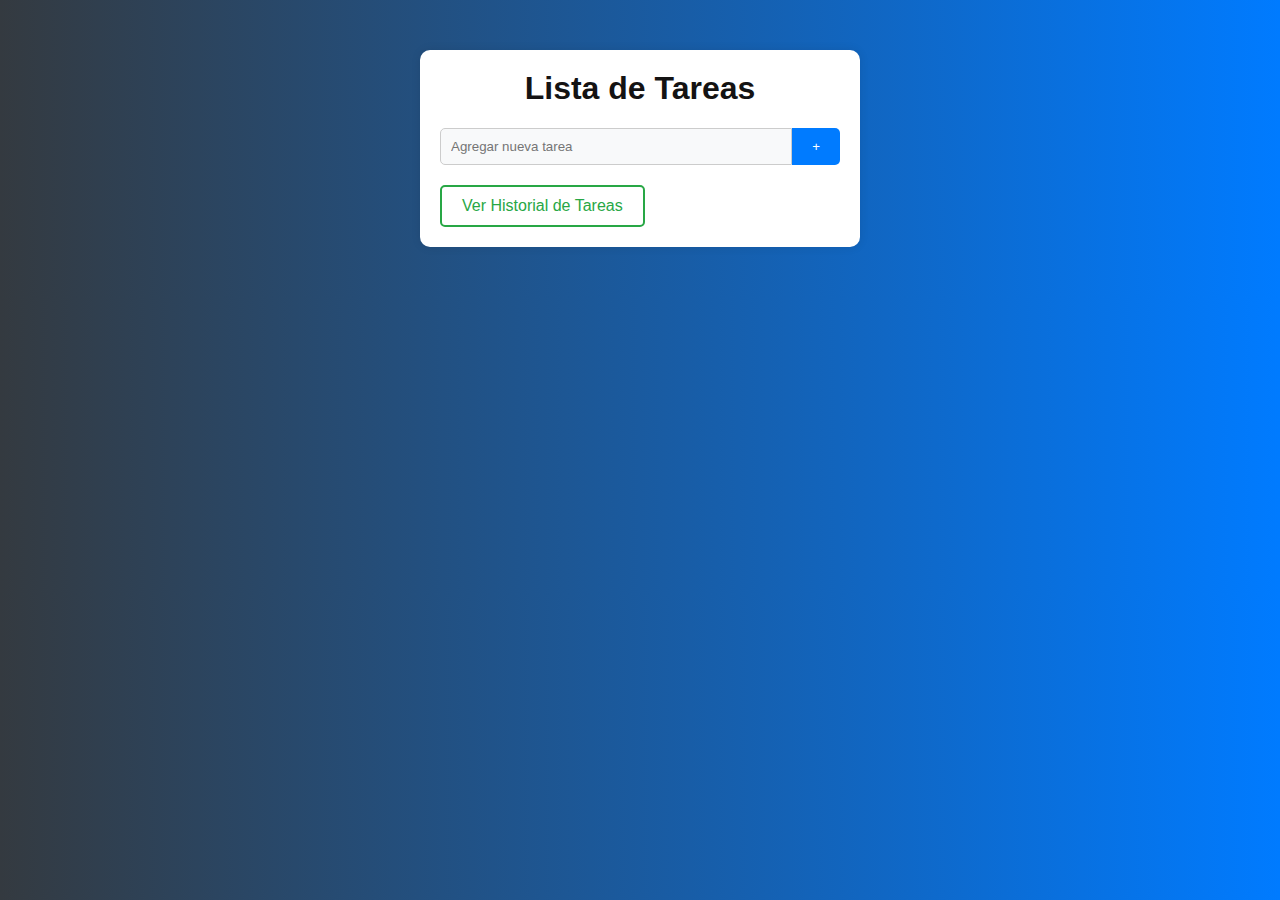
<file: index.html>
<!DOCTYPE html>
<html lang="en">
<head>
  <meta charset="UTF-8">
  <meta name="viewport" content="width=device-width, initial-scale=1.0">
  <title>Lista de Tareas</title>
  <link rel="stylesheet" href="styles.css">
</head>
<body>
  <div class="container">
    <h1>Lista de Tareas</h1>
    <form id="taskForm">
      <input type="text" id="taskInput" placeholder="Agregar nueva tarea">
      <button type="submit">+</button>
    </form>
    <ul id="taskList">
    </ul>
    <a href="historial.html" class="btn-history">Ver Historial de Tareas</a>
  </div>
  <script src="script.js"></script>
</body>
</html>
</file>
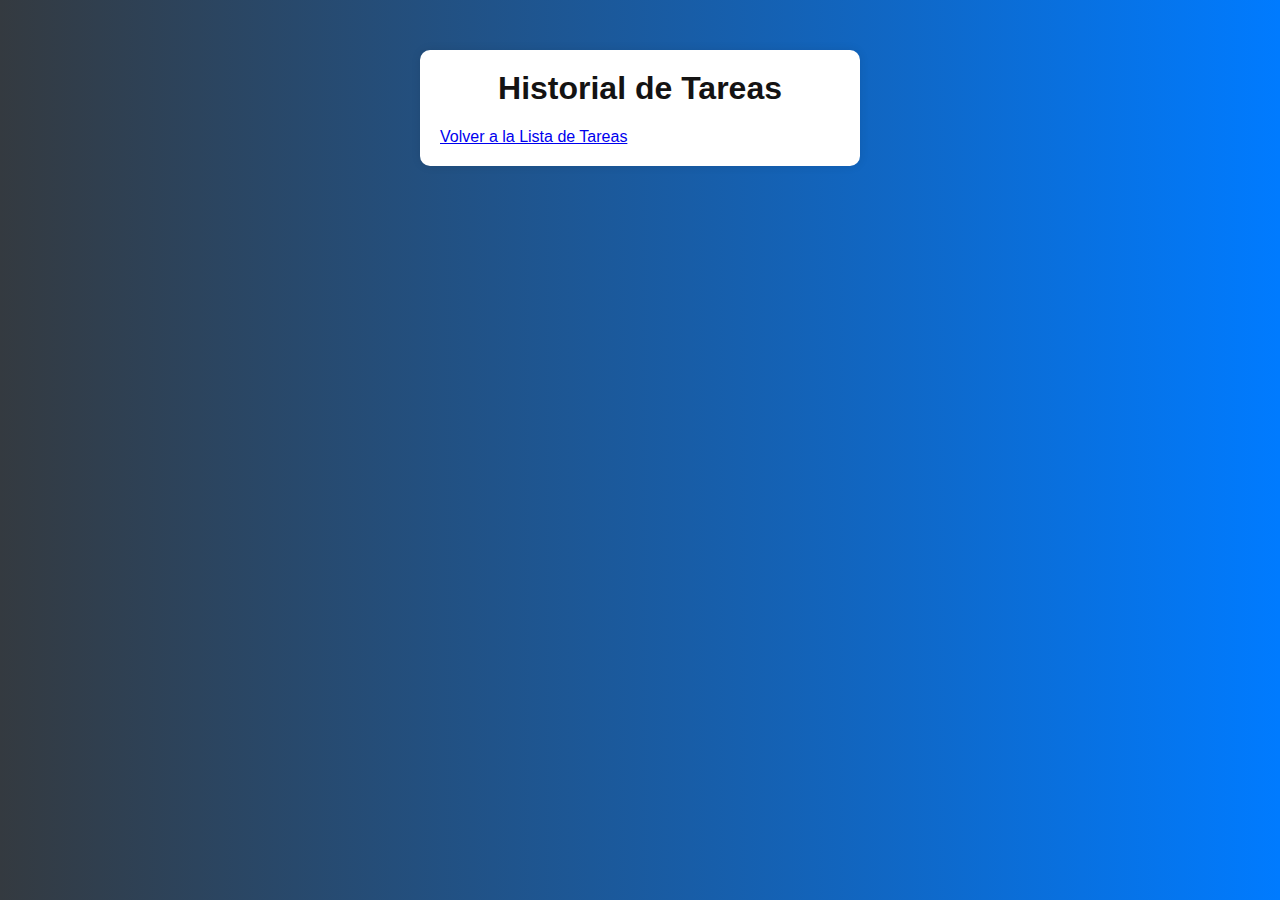
<file: historial.html>
<!DOCTYPE html>
<html lang="en">
<head>
  <meta charset="UTF-8">
  <meta name="viewport" content="width=device-width, initial-scale=1.0">
  <title>Historial de Tareas</title>
  <link rel="stylesheet" href="styles.css">
</head>
<body>
  <div class="container">
    <h1>Historial de Tareas</h1>
    <div id="taskHistory">
    </div>
    <a href="index.html">Volver a la Lista de Tareas</a>
  </div>
  <script src="./historial.js"></script>
</body>
</html>
</file>
<file: styles.css>
body {
  font-family: Arial, sans-serif;
  background: linear-gradient(to right, #343a40, #007bff); 
  color: #ffffff; 
  margin: 0;
}

.container {
  max-width: 400px;
  margin: 50px auto;
  padding: 20px;
  border-radius: 10px;
  background-color: #fff;
  box-shadow: 0 0 10px rgba(0, 0, 0, 0.1);
}

h1 {
  margin-top: 0;
  text-align: center;
  color: #141313;
}

form {
  display: flex;
  margin-bottom: 20px;
}

input[type="text"] {
  flex: 1;
  padding: 10px;
  border: 1px solid #ccc;
  border-radius: 5px 0 0 5px;
  background-color: #f8f9fa;
}

button[type="submit"] {
  padding: 10px 20px;
  background-color: #007bff;
  color: #fff;
  border: none;
  border-radius: 0 5px 5px 0;
  cursor: pointer;
}

ul {
  list-style-type: none;
  padding: 0;
}

li {
  padding: 10px;
  margin-bottom: 10px;
  border-radius: 5px;
  background-color: #f1f1f1;
  display: flex;
  justify-content: space-between;
  align-items: center;
}

.task-status {
  width: 20px;
  height: 20px;
  border-radius: 50%;
}

.completed .task-status {
  background-color: #28a745; /* Verde */
}

.not-completed .task-status {
  background-color: #dc3545; /* Rojo */
}

.incomplete .task-status {
  background-color: #6c757d; /* Gris */
}

.task-name {
  flex: 1;
  margin-left: 10px;
  color: #141313;
}

.task-actions button {
  background-color: #dc3545;
  color: #f9f7f7;
  border: none;
  border-radius: 5px;
  padding: 5px 10px;
  cursor: pointer;
}

h2 {
  color: #efe7e7;
}

h3 {
  color: #ffe600;
}

p {
  color: #f7f5f5;
  margin-bottom: 10px;
}

.btn-primary {
  background-color: #ffe600;
  border-color: #ffe600;
}

.btn-primary:hover {
  background-color: #ffd000;
  border-color: #ffd000;
}

img {
  max-width: 100%;
  border-radius: 5px;
  margin-bottom: 10px;
}
.btn-history {
  display: inline-block;
  padding: 10px 20px;
  border: 2px solid #28a745; /* Color verde */
  border-radius: 5px; /* Bordes redondeados */
  color: #28a745; /* Color del texto */
  text-decoration: none; /* Quitar subrayado */
}

.btn-history:hover {
  background-color: #28a745; /* Cambiar color de fondo al pasar el ratón */
  color: #ffffff; /* Cambiar color del texto al pasar el ratón */
}
</file>
